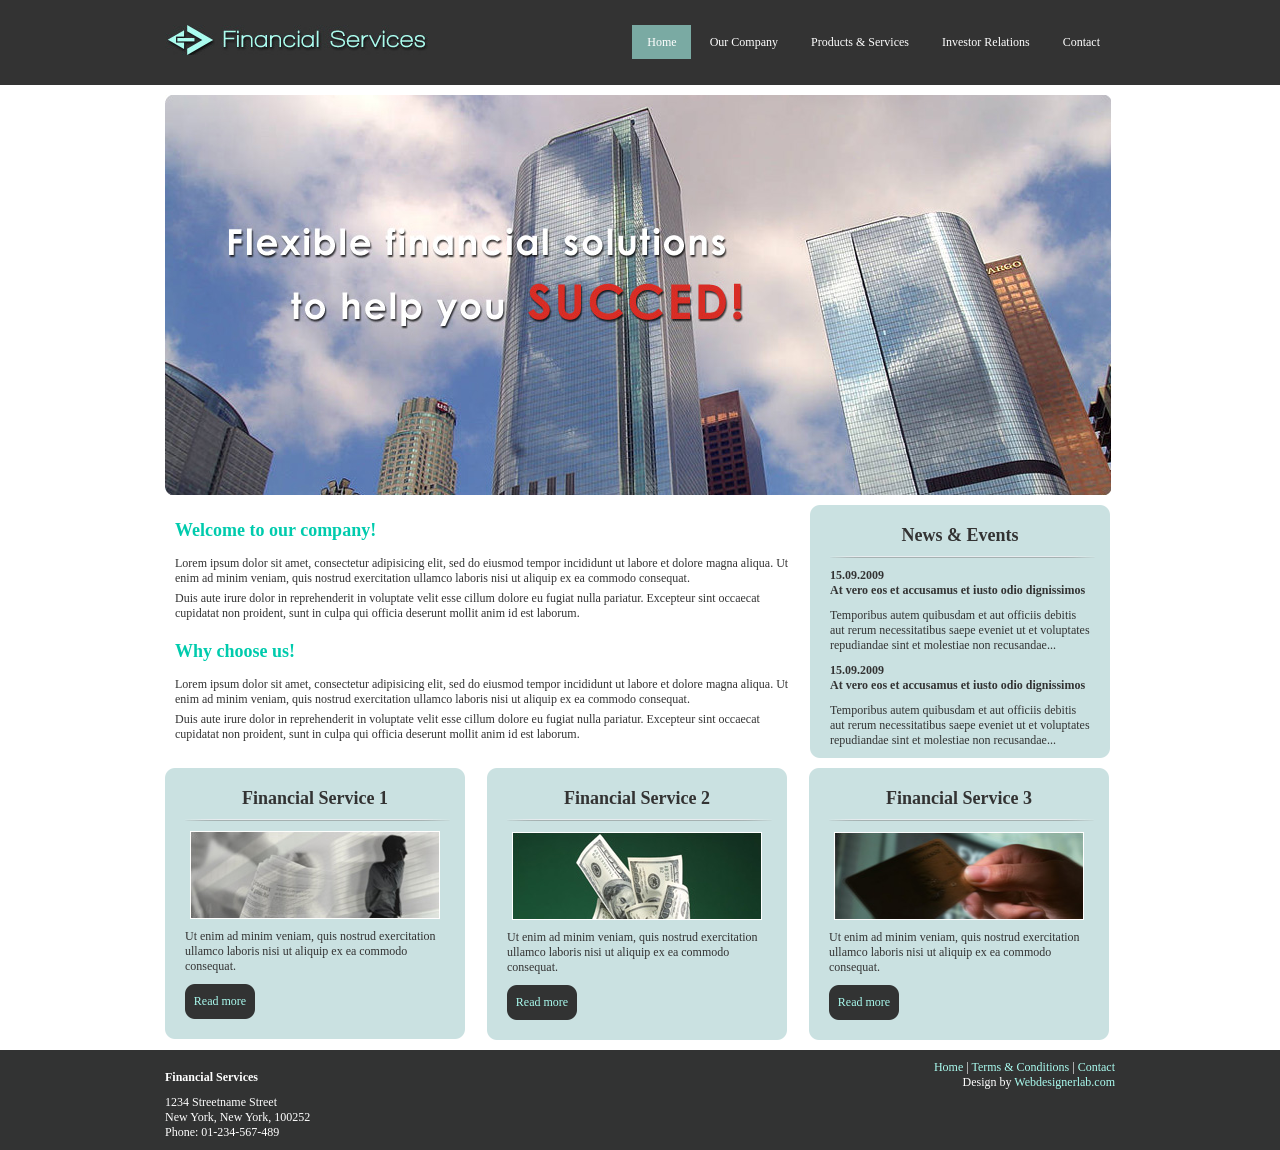
<file: FinancialPlanning.UI/wwwroot/financial-services/index.html>
<!DOCTYPE html PUBLIC "-//W3C//DTD XHTML 1.0 Transitional//EN" "http://www.w3.org/TR/xhtml1/DTD/xhtml1-transitional.dtd">
<html xmlns="http://www.w3.org/1999/xhtml">
<head>
<title>Financial Services</title>
<meta http-equiv="Content-Type" content="text/html; charset=utf-8" />
<link rel="stylesheet" href="style/style.css" type="text/css" />
<link rel="stylesheet" type="text/css" href="style/jquery-foxiblob-0.1.css" />
<script type="text/javascript" src="jquery-1.3.2.min.js"></script>
<script type="text/javascript" src="jquery-foxiblob-0.1.min.js"></script>
<script type="text/javascript" src="jquery.corners.min.js"></script>
</head>
<body>
<script type="text/javascript">$(document).ready(function(){ $('#menu_list').foxiblob({opacity:0.6}); });</script>
<script>$(document).ready( function(){ $('.rounded').corners("10px"); });</script>
<div id="wrapper">
  <div id="head">
    <div id="header">
      <div id="logo"> <img src="images/financial_03.jpg" alt="" width="264" height="30" /> </div>
      <!--end logo-->
      <div id="menu">
        <ul id="menu_list">
          <li class="active"><a href="index.html">Home</a></li>
          <li><a href="about.html">Our Company</a></li>
          <li><a href="#">Products &amp; Services</a></li>
          <li><a href="#">Investor Relations</a></li>
          <li><a href="contact.html">Contact</a></li>
        </ul>
      </div>
      <!--end menu-->
    </div>
    <!--end header-->
  </div>
  <!--end head-->
  <div id="banner"><img src="images/financial_07.jpg" alt="" width="946" height="400" /></div>
  <div id="container">
    <div id="top">
      <div id="main">
        <h2>Welcome to our company!</h2>
        <p>Lorem ipsum dolor sit amet, consectetur adipisicing elit, sed do eiusmod tempor incididunt ut labore et dolore magna aliqua. Ut enim ad minim veniam, quis nostrud exercitation ullamco laboris nisi ut aliquip ex ea commodo consequat.</p>
        <p>Duis aute irure dolor in reprehenderit in voluptate velit esse cillum dolore eu fugiat nulla pariatur. Excepteur sint occaecat cupidatat non proident, sunt in culpa qui officia deserunt mollit anim id est laborum.</p>
        <h2>Why choose us!</h2>
        <p>Lorem ipsum dolor sit amet, consectetur adipisicing elit, sed do eiusmod tempor incididunt ut labore et dolore magna aliqua. Ut enim ad minim veniam, quis nostrud exercitation ullamco laboris nisi ut aliquip ex ea commodo consequat.</p>
        <p>Duis aute irure dolor in reprehenderit in voluptate velit esse cillum dolore eu fugiat nulla pariatur. Excepteur sint occaecat cupidatat non proident, sunt in culpa qui officia deserunt mollit anim id est laborum.</p>
      </div>
      <div id="sidebar" class="rounded">
        <h2>News &amp; Events</h2>
        <p class="img"><img src="images/financial_11.jpg" alt="" width="265" height="2"/></p>
        <h3>15.09.2009<br />
          At vero eos et accusamus et iusto odio dignissimos</h3>
        <p>Temporibus autem quibusdam et aut officiis debitis aut rerum necessitatibus saepe eveniet ut et voluptates repudiandae sint et molestiae non recusandae<a href="#">...</a></p>
        <h3>15.09.2009<br />
          At vero eos et accusamus et iusto odio dignissimos</h3>
        <p>Temporibus autem quibusdam et aut officiis debitis aut rerum necessitatibus saepe eveniet ut et voluptates repudiandae sint et molestiae non recusandae<a href="#">...</a></p>
      </div>
    </div>
    <div id="bottom">
      <div class="box rounded align">
        <h2>Financial Service 1</h2>
        <p class="img"><img src="images/financial_11.jpg" alt="" width="265" height="2"/></p>
        <p class="box-image"><img src="images/financial_15.jpg" alt="" width="250" height="88" /></p>
        <p>Ut enim ad minim veniam, quis nostrud exercitation ullamco laboris nisi ut aliquip ex ea commodo consequat.</p>
        <div class="box-link-background rounded"><a href="#">Read more</a></div>
      </div>
      <div class="box rounded align">
        <h2>Financial Service 2</h2>
        <p class="img"><img src="images/financial_11.jpg" alt="" width="265" height="2"/></p>
        <p class="box-image"><img src="images/financial_17.jpg" alt="" width="250" height="89" /></p>
        <p>Ut enim ad minim veniam, quis nostrud exercitation ullamco laboris nisi ut aliquip ex ea commodo consequat.</p>
        <div class="box-link-background rounded"><a href="#">Read more</a></div>
      </div>
      <div class="box rounded">
        <h2>Financial Service 3</h2>
        <p class="img"><img src="images/financial_11.jpg" alt="" width="265" height="2"/></p>
        <p class="box-image"><img src="images/financial_19.jpg" alt="" width="250" height="89" /></p>
        <p>Ut enim ad minim veniam, quis nostrud exercitation ullamco laboris nisi ut aliquip ex ea commodo consequat.</p>
        <div class="box-link-background rounded"><a href="#">Read more</a></div>
      </div>
    </div>
    <!--end bottom-->
  </div>
  <!--end container-->
  <div id="footer">
    <div id="footer-container">
      <div id="address">
        <h3>Financial Services</h3>
        <p>1234 Streetname Street<br />
          New York, New York, 100252</p>
        <p>Phone: 01-234-567-489</p>
      </div>
      <div id="menu-bottom">
        <p><a href="#">Home</a> | <a href="#">Terms &amp; Conditions</a> | <a href="#">Contact</a></p>
        <p>Design by <a href="http://webdesignerlab.com">Webdesignerlab.com</a></p>
      </div>
    </div>
  </div>
  <!--end footer-->
</div>
<!--end wrapper-->
</body>
</html>
</file>
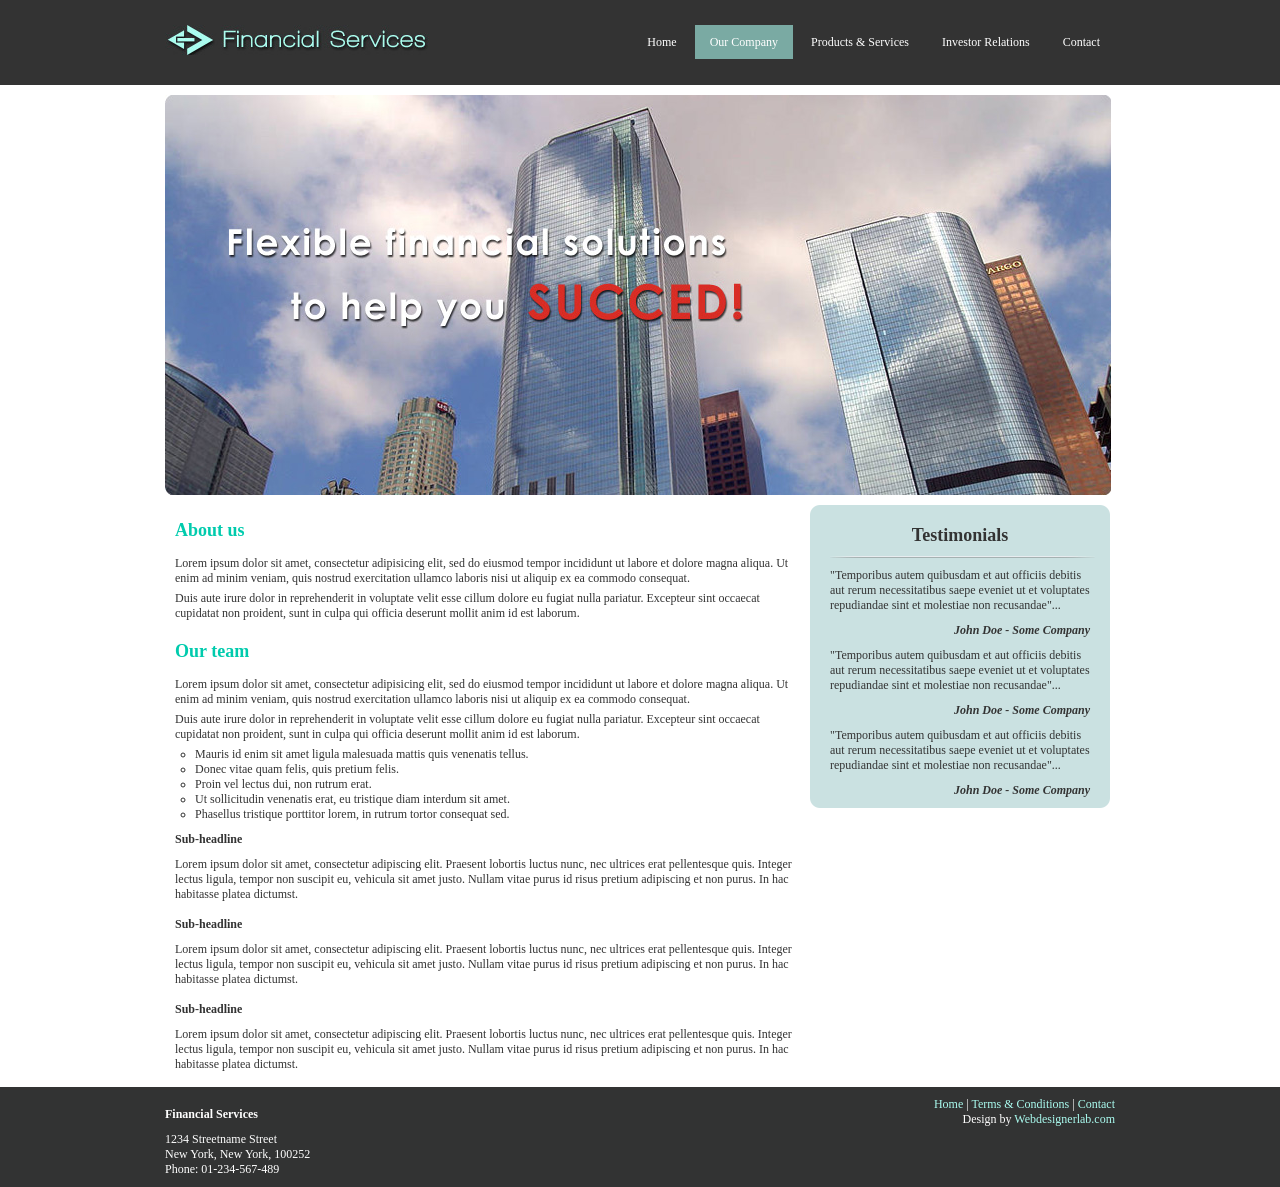
<file: FinancialPlanning.UI/wwwroot/financial-services/about.html>
<!DOCTYPE html PUBLIC "-//W3C//DTD XHTML 1.0 Transitional//EN" "http://www.w3.org/TR/xhtml1/DTD/xhtml1-transitional.dtd">
<html xmlns="http://www.w3.org/1999/xhtml">
<head>
<title>Financial Services | About</title>
<meta http-equiv="Content-Type" content="text/html; charset=utf-8" />
<link rel="stylesheet" href="style/style.css" type="text/css" />
<link rel="stylesheet" type="text/css" href="style/jquery-foxiblob-0.1.css" />
<script type="text/javascript" src="jquery-1.3.2.min.js"></script>
<script type="text/javascript" src="jquery-foxiblob-0.1.min.js"></script>
<script type="text/javascript" src="jquery.corners.min.js"></script>
</head>
<body>
<script type="text/javascript">$(document).ready(function(){ $('#menu_list').foxiblob({opacity:0.6}); });</script>
<script>$(document).ready( function(){ $('.rounded').corners("10px"); });</script>
<div id="wrapper">
  <div id="head">
    <div id="header">
      <div id="logo"> <img src="images/financial_03.jpg" alt="" width="264" height="30" /> </div>
      <!--end logo-->
      <div id="menu">
        <ul id="menu_list">
          <li><a href="index.html">Home</a></li>
          <li class="active"><a href="about.html">Our Company</a></li>
          <li><a href="#">Products &amp; Services</a></li>
          <li><a href="#">Investor Relations</a></li>
          <li><a href="contact.html">Contact</a></li>
        </ul>
      </div>
      <!--end menu-->
    </div>
    <!--end header-->
  </div>
  <!--end head-->
  <div id="banner"><img src="images/financial_07.jpg" alt="" width="946" height="400" /></div>
  <div id="container">
    <div id="top">
      <div id="main">
        <h2>About us</h2>
        <p>Lorem ipsum dolor sit amet, consectetur adipisicing elit, sed do eiusmod tempor incididunt ut labore et dolore magna aliqua. Ut enim ad minim veniam, quis nostrud exercitation ullamco laboris nisi ut aliquip ex ea commodo consequat.</p>
        <p>Duis aute irure dolor in reprehenderit in voluptate velit esse cillum dolore eu fugiat nulla pariatur. Excepteur sint occaecat cupidatat non proident, sunt in culpa qui officia deserunt mollit anim id est laborum.</p>
        <h2>Our team</h2>
        <p>Lorem ipsum dolor sit amet, consectetur adipisicing elit, sed do eiusmod tempor incididunt ut labore et dolore magna aliqua. Ut enim ad minim veniam, quis nostrud exercitation ullamco laboris nisi ut aliquip ex ea commodo consequat.</p>
        <p>Duis aute irure dolor in reprehenderit in voluptate velit esse cillum dolore eu fugiat nulla pariatur. Excepteur sint occaecat cupidatat non proident, sunt in culpa qui officia deserunt mollit anim id est laborum.</p>
        <ul class="inner-list">
          <li>Mauris id enim sit amet ligula malesuada mattis quis venenatis tellus.</li>
          <li>Donec vitae quam felis, quis pretium felis.</li>
          <li>Proin vel lectus dui, non rutrum erat.</li>
          <li>Ut sollicitudin venenatis erat, eu tristique diam interdum sit amet.</li>
          <li>Phasellus tristique porttitor lorem, in rutrum tortor consequat sed.</li>
        </ul>
        <h3>Sub-headline</h3>
        <p>Lorem ipsum dolor sit amet, consectetur adipiscing elit. Praesent lobortis luctus nunc, nec ultrices erat pellentesque quis. Integer lectus ligula, tempor non suscipit eu, vehicula sit amet justo. Nullam vitae purus id risus pretium adipiscing et non purus. In hac habitasse platea dictumst.</p>
        <h3>Sub-headline</h3>
        <p>Lorem ipsum dolor sit amet, consectetur adipiscing elit. Praesent lobortis luctus nunc, nec ultrices erat pellentesque quis. Integer lectus ligula, tempor non suscipit eu, vehicula sit amet justo. Nullam vitae purus id risus pretium adipiscing et non purus. In hac habitasse platea dictumst.</p>
        <h3>Sub-headline</h3>
        <p>Lorem ipsum dolor sit amet, consectetur adipiscing elit. Praesent lobortis luctus nunc, nec ultrices erat pellentesque quis. Integer lectus ligula, tempor non suscipit eu, vehicula sit amet justo. Nullam vitae purus id risus pretium adipiscing et non purus. In hac habitasse platea dictumst.</p>
      </div>
      <div id="sidebar" class="rounded">
        <h2>Testimonials</h2>
        <p class="img"><img src="images/financial_11.jpg" alt="" width="265" height="2"/></p>
        <p>"Temporibus autem quibusdam et aut officiis debitis aut rerum necessitatibus saepe eveniet ut et voluptates repudiandae sint et molestiae non recusandae"<a href="#">...</a></p>
        <p class="name">John Doe - Some Company</p>
        <p>"Temporibus autem quibusdam et aut officiis debitis aut rerum necessitatibus saepe eveniet ut et voluptates repudiandae sint et molestiae non recusandae"<a href="#">...</a></p>
        <p class="name">John Doe - Some Company</p>
        <p>"Temporibus autem quibusdam et aut officiis debitis aut rerum necessitatibus saepe eveniet ut et voluptates repudiandae sint et molestiae non recusandae"<a href="#">...</a></p>
        <p class="name">John Doe - Some Company</p>
      </div>
    </div>
  </div>
  <!--end container-->
  <div id="footer">
    <div id="footer-container">
      <div id="address">
        <h3>Financial Services</h3>
        <p>1234 Streetname Street<br />
          New York, New York, 100252</p>
        <p>Phone: 01-234-567-489</p>
      </div>
      <div id="menu-bottom">
        <p><a href="#">Home</a> | <a href="#">Terms &amp; Conditions</a> | <a href="#">Contact</a></p>
        <p>Design by <a href="http://webdesignerlab.com">Webdesignerlab.com</a></p>
      </div>
    </div>
  </div>
  <!--end footer-->
</div>
<!--end wrapper-->
</body>
</html>
</file>
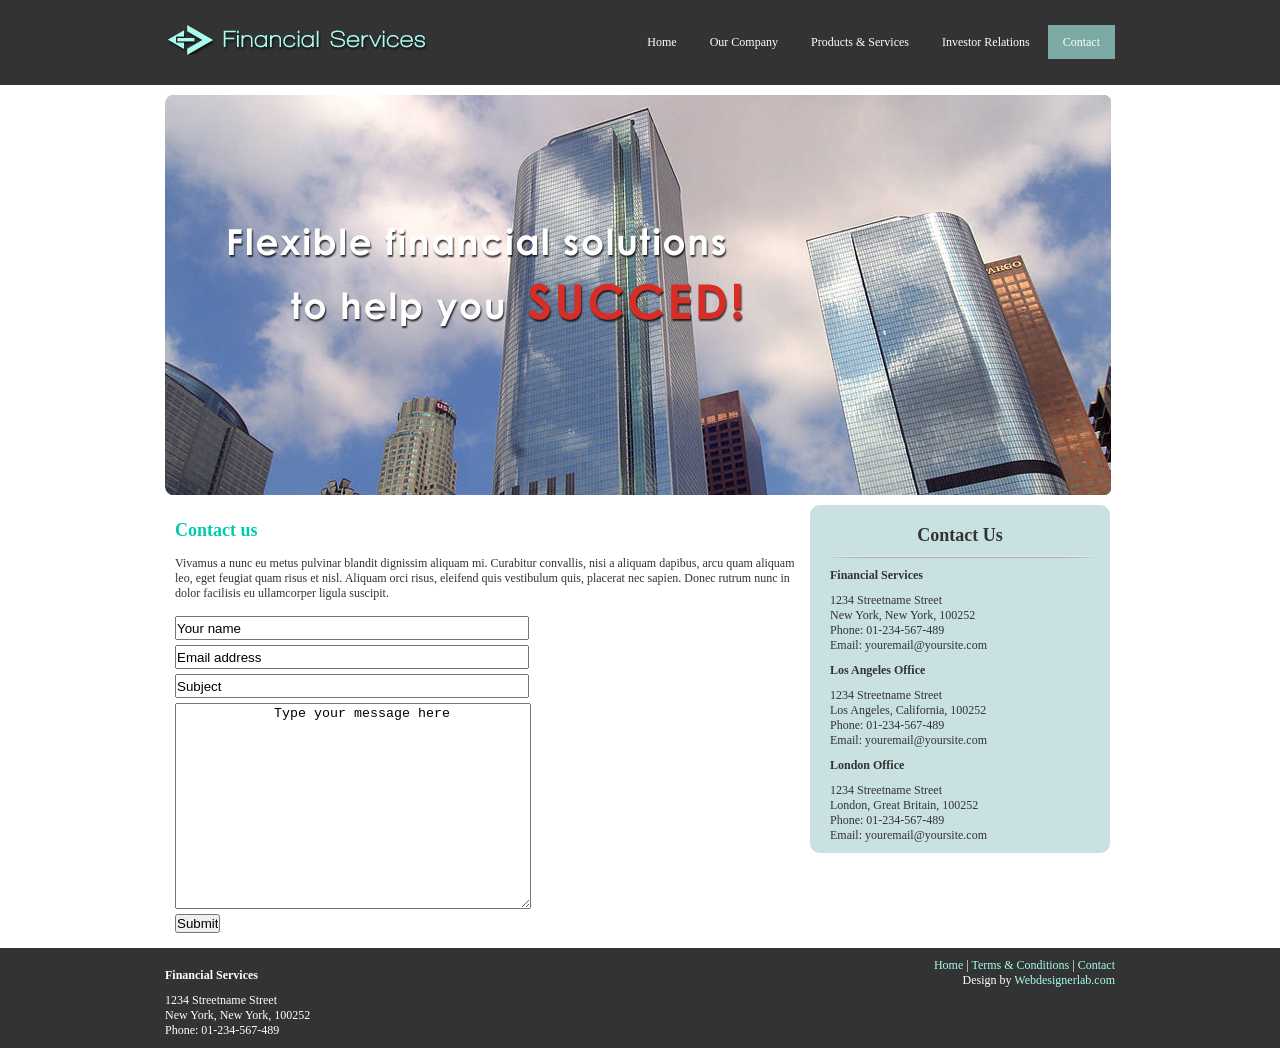
<file: FinancialPlanning.UI/wwwroot/financial-services/contact.html>
<!DOCTYPE html PUBLIC "-//W3C//DTD XHTML 1.0 Transitional//EN" "http://www.w3.org/TR/xhtml1/DTD/xhtml1-transitional.dtd">
<html xmlns="http://www.w3.org/1999/xhtml">
<head>
<title>Financial Services | Contact</title>
<meta http-equiv="Content-Type" content="text/html; charset=utf-8" />
<link rel="stylesheet" href="style/style.css" type="text/css" />
<link rel="stylesheet" type="text/css" href="style/jquery-foxiblob-0.1.css" />
<script type="text/javascript" src="jquery-1.3.2.min.js"></script>
<script type="text/javascript" src="jquery-foxiblob-0.1.min.js"></script>
<script type="text/javascript" src="jquery.corners.min.js"></script>
</head>
<body>
<script type="text/javascript">$(document).ready(function(){ $('#menu_list').foxiblob({opacity:0.6}); });</script>
<script>$(document).ready( function(){ $('.rounded').corners("10px"); });</script>
<div id="wrapper">
  <div id="head">
    <div id="header">
      <div id="logo"> <img src="images/financial_03.jpg" alt="" width="264" height="30" /> </div>
      <!--end logo-->
      <div id="menu">
        <ul id="menu_list">
          <li><a href="index.html">Home</a></li>
          <li><a href="about.html">Our Company</a></li>
          <li><a href="#">Products &amp; Services</a></li>
          <li><a href="#">Investor Relations</a></li>
          <li class="active"><a href="contact.html">Contact</a></li>
        </ul>
      </div>
      <!--end menu-->
    </div>
    <!--end header-->
  </div>
  <!--end head-->
  <div id="banner"><img src="images/financial_07.jpg" alt="" width="946" height="400" /></div>
  <div id="container">
    <div id="top">
      <div id="main">
        <h2>Contact us</h2>
        <p>Vivamus a nunc eu metus pulvinar blandit dignissim aliquam mi. Curabitur convallis, nisi a aliquam dapibus, arcu quam aliquam leo, eget feugiat quam risus et nisl. Aliquam orci risus, eleifend quis vestibulum quis, placerat nec sapien. Donec rutrum nunc in dolor facilisis eu ullamcorper ligula suscipit. </p>
        <form action="#" method="" accept-charset="utf-8">
          <p>
            <input class="form-element" type="text" name="name" value="Your name" />
          </p>
          <p>
            <input class="form-element" type="text" name="email" value="Email address" />
          </p>
          <p>
            <input class="form-element" type="text" name="subject" value="Subject" />
          </p>
          <p>
            <textarea class="form-area" name="message" />
            Type your message here
            </textarea>
          </p>
          <p>
            <input type="submit" value="Submit" />
          </p>
        </form>
      </div>
      <div id="sidebar" class="rounded">
        <h2>Contact Us</h2>
        <p class="img"><img src="images/financial_11.jpg" alt="" width="265" height="2"/></p>
        <h3>Financial Services</h3>
        <p>1234 Streetname Street<br />
          New York, New York, 100252<br />
          Phone: 01-234-567-489<br />
          Email: youremail@yoursite.com</p>
        <h3>Los Angeles Office</h3>
        <p>1234 Streetname Street<br />
          Los Angeles, California, 100252<br />
          Phone: 01-234-567-489<br />
          Email: youremail@yoursite.com</p>
        <h3>London Office</h3>
        <p>1234 Streetname Street<br />
          London, Great Britain, 100252<br />
          Phone: 01-234-567-489<br />
          Email: youremail@yoursite.com</p>
      </div>
    </div>
  </div>
  <!--end container-->
  <div id="footer">
    <div id="footer-container">
      <div id="address">
        <h3>Financial Services</h3>
        <p>1234 Streetname Street<br />
          New York, New York, 100252</p>
        <p>Phone: 01-234-567-489</p>
      </div>
      <div id="menu-bottom">
        <p><a href="#">Home</a> | <a href="#">Terms &amp; Conditions</a> | <a href="#">Contact</a></p>
        <p>Design by <a href="http://webdesignerlab.com">Webdesignerlab.com</a></p>
      </div>
    </div>
  </div>
  <!--end footer-->
</div>
<!--end wrapper-->
</body>
</html>
</file>
<file: FinancialPlanning.UI/wwwroot/financial-services/style/style.css>
@charset "utf-8";
/* CSS Document */

body, h1, h2, h3, h4, h5, h6, blockquote, p, form, input, ul, li, div {
	margin: 0;
	padding: 0;
}
body{
	margin:0;
	color:#333;
	font-family:Tahoma;
	font-size:12px;
}

h2{
	font-size:18px;
}

h3{
	font-size:12px;
	padding:10px 0; 
}

a:link, a:visited{
	color:#aafbef;
	text-decoration:none;
}

a:hover{
	color:#fff;
}

#container, #header, #banner, #footer-container{
	width:950px;
	margin:0 auto 0 auto;
}


#head{
	height:60px;
	background-color:#333;
	padding-top:25px;
}

#logo{
	float:left;
	width:264px;
	padding-right:20px;
}

#menu{
	padding-top:10px;
	text-align:right;
}

#menu li{
    display:inline;
	list-style:none;
	/*margin-left:5px;*/
	padding:10px;
}

#menu a{
	padding:5px;
	color:#aafbef;
}

#menu a:link, #menu a:visited{
	color:#fff;
}


#banner{
	padding-top:10px;
}

/* ----------------------- content style -------------------------*/

#top{
	padding:10px 0 0 0;
}

#main{
	float:left;
	width:620px;
	padding:0 15px 10px 10px;
}

#main h2{
	color:#00cbad;
	padding:15px 0 15px 0;
}

#main p{
	padding:0 0 5px 0;
}

#sidebar, .box{
	float:left;
	width:300px;
	background-color:#cae1e1;
	padding:0 0 10px 0;
	}

.align{
	margin-right:22px;
}

#sidebar p, #sidebar h3, .box p{
	padding:10px 20px 0 20px;
}

#sidebar h2, .box h2{
	text-align:center;
	padding:10px 0 0 0;
}

#sidebar a:link, #sidebar a :visited{
	color:#333;
}

#sidebar a:hover{
	text-decoration:underline;
}


.box{
	margin-top:10px;
	margin-bottom:10px;
}

.img{
	text-align:center;
	padding:0;
}

.box-image{
	text-align:center;
	padding:10px 0 0 0;
}

.box-link-background{
	background-color:#323333;
	color:#aafbef;
	width:70px;
	padding:5px 0;
	margin:10px 20px 10px 20px;
	text-align:center;
}


/* --------------------------- footer style --------------------------- */

#footer{
	clear:both;
	background-color:#323333;
	color:#fff;
}

#footer-container{
	padding:10px 0;
	margin-top:10px;
	overflow:hidden;
}

#address{
	float:left;
}

#menu-bottom{
	float:right;
	text-align:right;
}

/* ------------------ inner page style -----------------*/

.inner-list{
	list-style:circle;
	padding-left:20px;
}

.name{
	font-weight:bold;
	font-style:italic;
	text-align:right;
}

/* ------------------ contact style -----------------*/

form{
	margin-top:10px;
}

.form-element{
	width:350px;
	height:20px;
}

.form-area{
	width:350px;
	height:200px;
}
</file>
